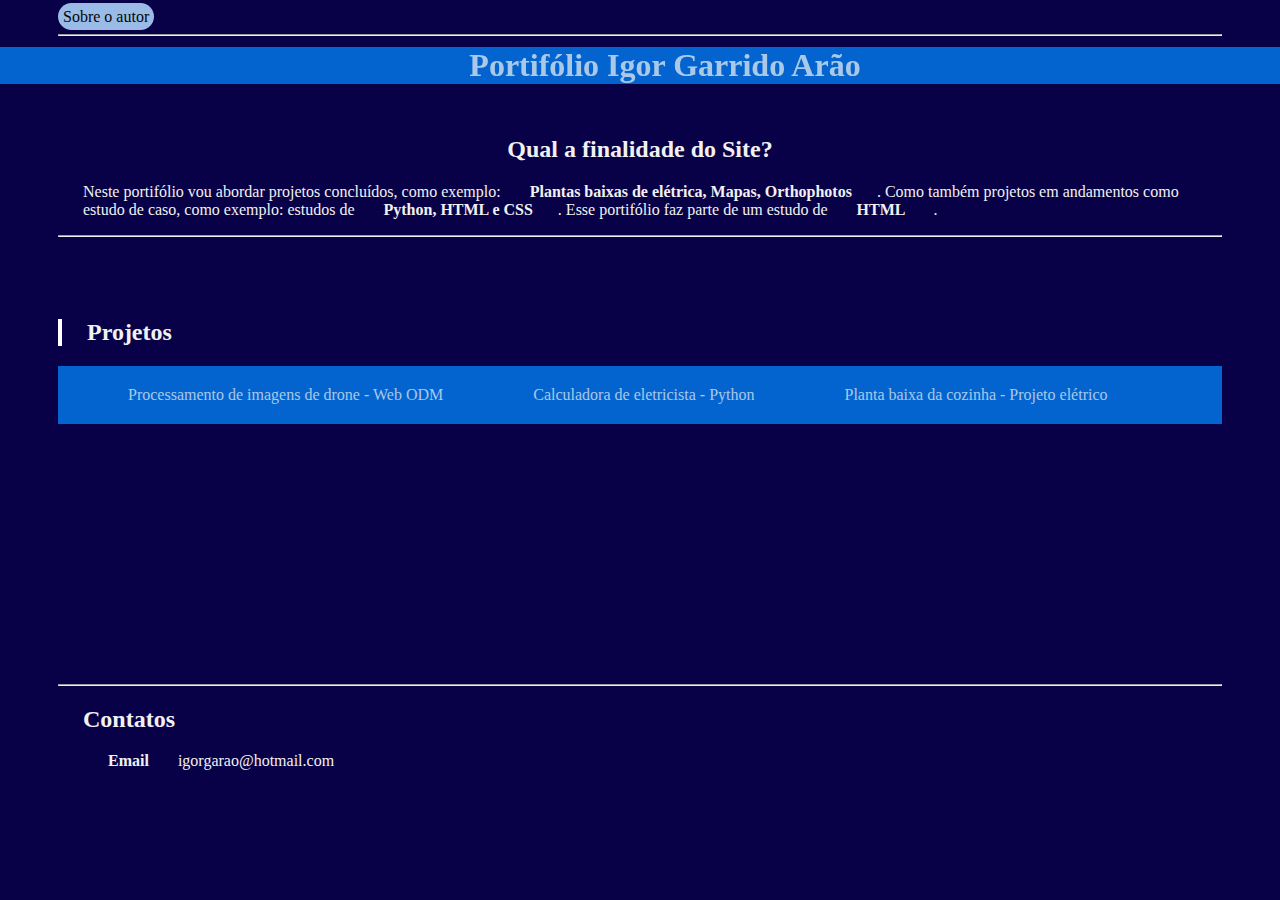
<file: index.html>
<!DOCTYPE html>
<html lang="pt-br">
    
<head>       

<meta  charset="UTF-8">
<meta http-equiv="X-UA-Compatible" content="IE=edge">
<meta name="viewport" content="width=device-width, initial-scale=1.0">
<meta name="description" content="Projeto pessoal">
<meta name="keywords" content="teste,projeto">
<meta name="author" content="Igor Garrido Arão">
<title> Portifólio </title>

 
<link rel="stylesheet" href="site/css/estilo.css">



</header  >
    <a  class="botao1" href="Apresentacao.html" >Sobre o autor</a>

    <h1 class="cabecalho" >Portifólio Igor Garrido Arão</h1>
<hr>
<body  >
   <br>
   <br>
   <br>
   <br>


    <h2 class="center"> Qual a finalidade do Site?</h2>
        <p>
            
            Neste portifólio vou abordar projetos concluídos, como exemplo: <b>Plantas baixas de elétrica, Mapas, Orthophotos</b>.
            Como também projetos em andamentos como estudo de caso, como exemplo: estudos de <b>Python, HTML e CSS</b>. Esse portifólio 
            faz parte de um estudo de<b> HTML </b>.

        </p>
    <hr>
    <br>
    <br>
    <br>
    <h2 id="marc">Projetos</h2>
        
        <nav class="menu">
        <ul>
            <li><a href="site/Projetos/webODM.html">Processamento de imagens de drone - Web ODM</a></li>
            <li><a href="site/Projetos/calculadora.html">Calculadora de eletricista - Python</a></li>
            <li><a href="site/Projetos/planta.html">Planta baixa da cozinha - Projeto elétrico</a></li>
        </ul>
    </nav>



    <!--fim da pagina-->   
    <br>
    <br>
    <br>
    <br>
    <br>
    <br>
     <br>
    <br>
    <br>
    <br> <br>
    <br>
    <br>
    <br>

    <hr> 


    <h2>Contatos</h2>
        <p> <b>Email</b>
   igorgarao@hotmail.com</p>



</body>


</html>
</file>
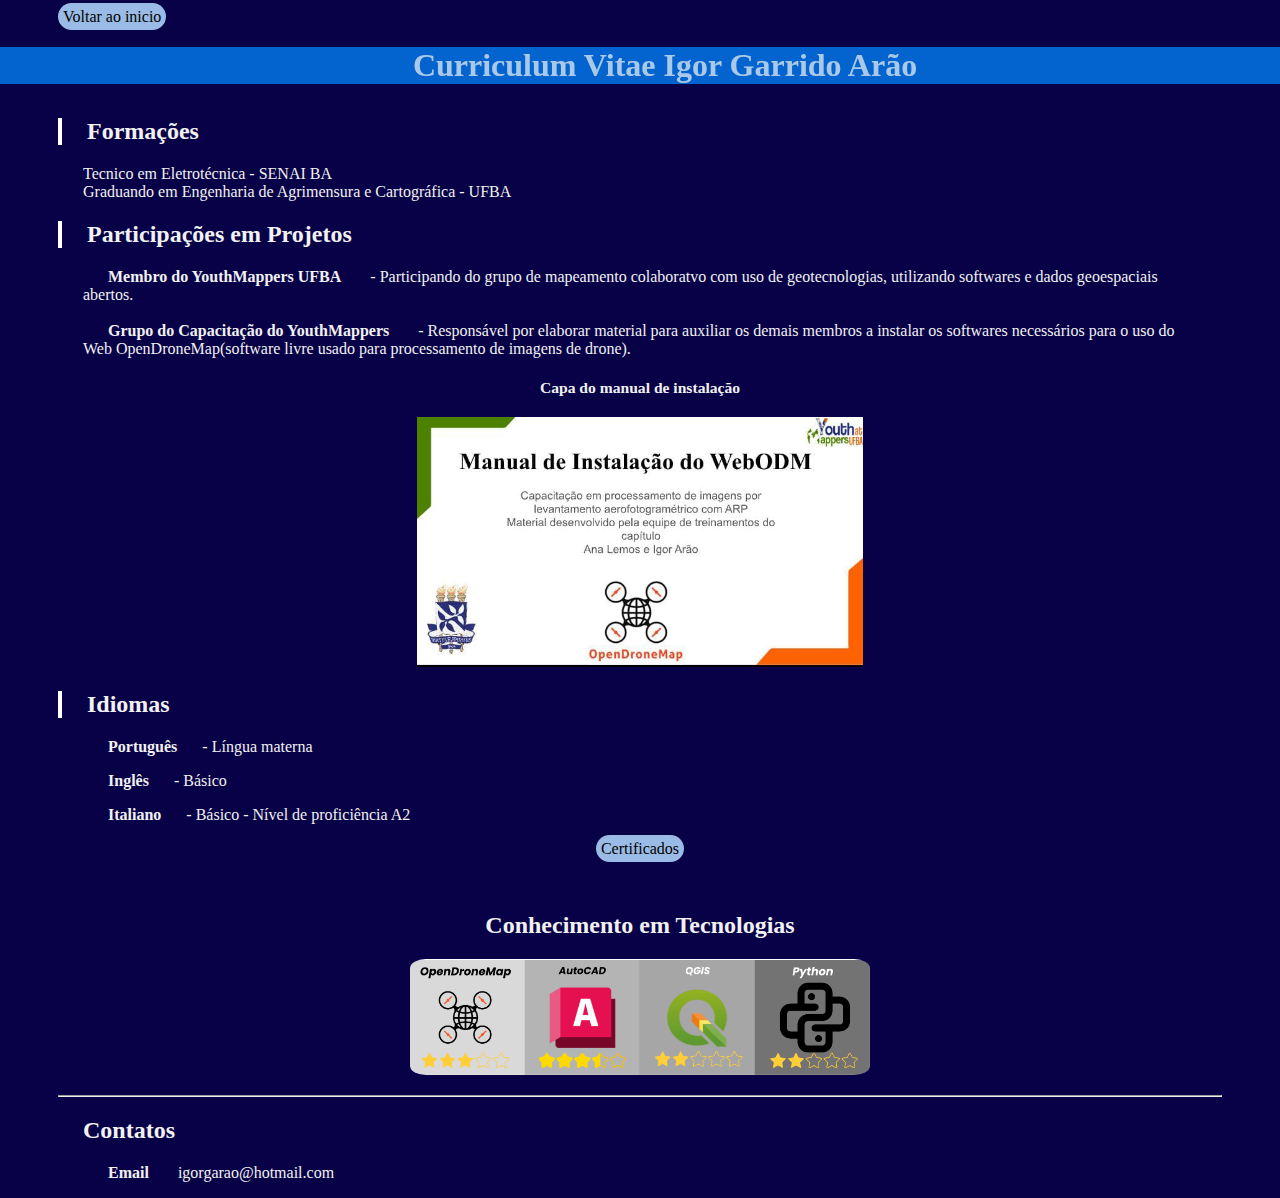
<file: Apresentacao.html>
<!DOCTYPE html>
<html lang="pt-br">
    


<head>       

<meta  charset="UTF-8">
<meta http-equiv="X-UA-Compatible" content="IE=edge">
<meta name="viewport" content="width=device-width, initial-scale=1.0">
<meta name="description" content="conhecer o autor">
<meta name="keywords" content="apresentação">
<meta name="author" content="Igor Garrido Arão">
<title> Apresentação </title>

<link rel="stylesheet" href="site/css/estilo.css">


</head>
 
<body>
    <a class="botao" href="index.html">Voltar ao inicio</a>
<br>
<h1 class="cabecalho"> Curriculum Vitae Igor Garrido Arão </h1>
<br>
<br>
<br>
<br>

<h2 id="marc">Formações</h2>
    <p>Tecnico em Eletrotécnica - SENAI BA<br>Graduando em Engenharia de Agrimensura e Cartográfica - UFBA</p>

<h2 id="marc">Participações em Projetos </h2>

    <p>
    <b>Membro do YouthMappers UFBA</b> - Participando do grupo de mapeamento colaboratvo com uso de geotecnologias, utilizando 
    softwares e dados geoespaciais abertos.
<br>
<br>

    <b>Grupo do Capacitação do YouthMappers </b>- Responsável por elaborar material para auxiliar os demais membros a 
    instalar os softwares necessários para o uso do Web OpenDroneMap(software livre usado para processamento de imagens de drone).
    <br>
    <h3 class="center"> <b><small>Capa do manual de instalação </small></b></h3>
    <p class="center"><img src="site/imagens/Web ODM.jpg"  height="250" style="border-radius: 5%;"></p> 
    
    </p>
    
    <h2 id="marc"> Idiomas </h2>
        <p><b>Português</b>- Língua materna</p>
        <p><b>Inglês</b>- Básico</p> 
        <p><b>Italiano</b>- Básico - Nível de proficiência A2 </p>
        <p class="center"><a class="botao" href="site/Projetos/certificado.html">Certificados</a>
            </p>

    <br> 
<h2 id="tec">Conhecimento em Tecnologias </h2>
    <p class="center">
   <img src="site/imagens/icone-tec.png" width="460" style="border-radius: 8%;">
    </p>






</p>
<hr>
<h2>Contatos</h2>

<p>
    <b>Email</b>
   igorgarao@hotmail.com
</p>


</body>
</html>
</file>
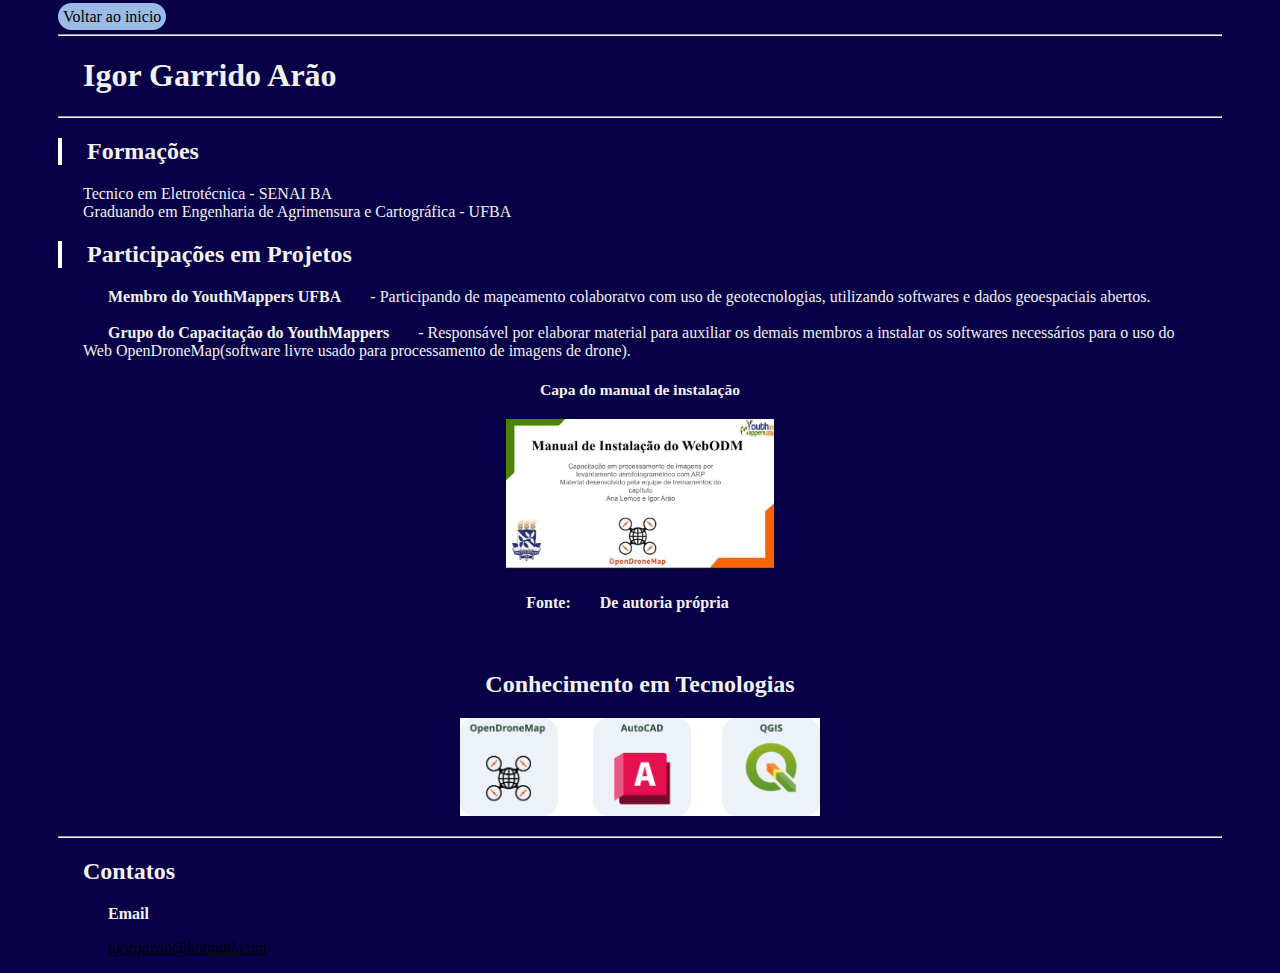
<file: site/Apresentacao.html>
<!DOCTYPE html>
<html lang="pt-br">
    


<head>       

<meta  charset="UTF-8">
<meta http-equiv="X-UA-Compatible" content="IE=edge">
<meta name="viewport" content="width=device-width, initial-scale=1.0">
<meta name="description" content="conhecer o autor">
<meta name="keywords" content="apresentação">
<meta name="author" content="Igor Garrido Arão">
<title> Apresentação </title>

<link rel="stylesheet" href="css/estilo.css">


</head>
 
<body>
    <a class="botao" href="index.html">Voltar ao inicio</a>
<hr>
<h1> Igor Garrido Arão </h1>
<hr>

<h2 id="marc">Formações</h2>
    <p>Tecnico em Eletrotécnica - SENAI BA<br>Graduando em Engenharia de Agrimensura e Cartográfica - UFBA</p>

<h2 id="marc">Participações em Projetos </h2>

    <p>
    <b>Membro do YouthMappers UFBA</b> - Participando de mapeamento colaboratvo com uso de geotecnologias, utilizando 
    softwares e dados geoespaciais abertos.
<br><br>

    <b>Grupo do Capacitação do YouthMappers </b>- Responsável por elaborar material para auxiliar os demais membros a 
    instalar os softwares necessários para o uso do Web OpenDroneMap(software livre usado para processamento de imagens de drone).
    <br>
    <h3 class="center"> <b><small>Capa do manual de instalação </small></b></h3>
    <p class="center"><img src="imagens/Web ODM.jpg"  height="150"></p> 
    <h4 class="center">Fonte: <b>De autoria própria </b></h4>
    </p>
    <br>
<h2 id="tec">Conhecimento em Tecnologias </h2>
    <p class="center">
   <img src="imagens/icon-tec.png" width="360">
    </p>





<hr>
<h2>Contatos</h2>
    <p><b>Email</b>
    <u><abbr title="Igor Garrido Arão"><address>igorgarao@hotmail.com</address></abbr></u>
    </p>


</body>
</html>
</file>
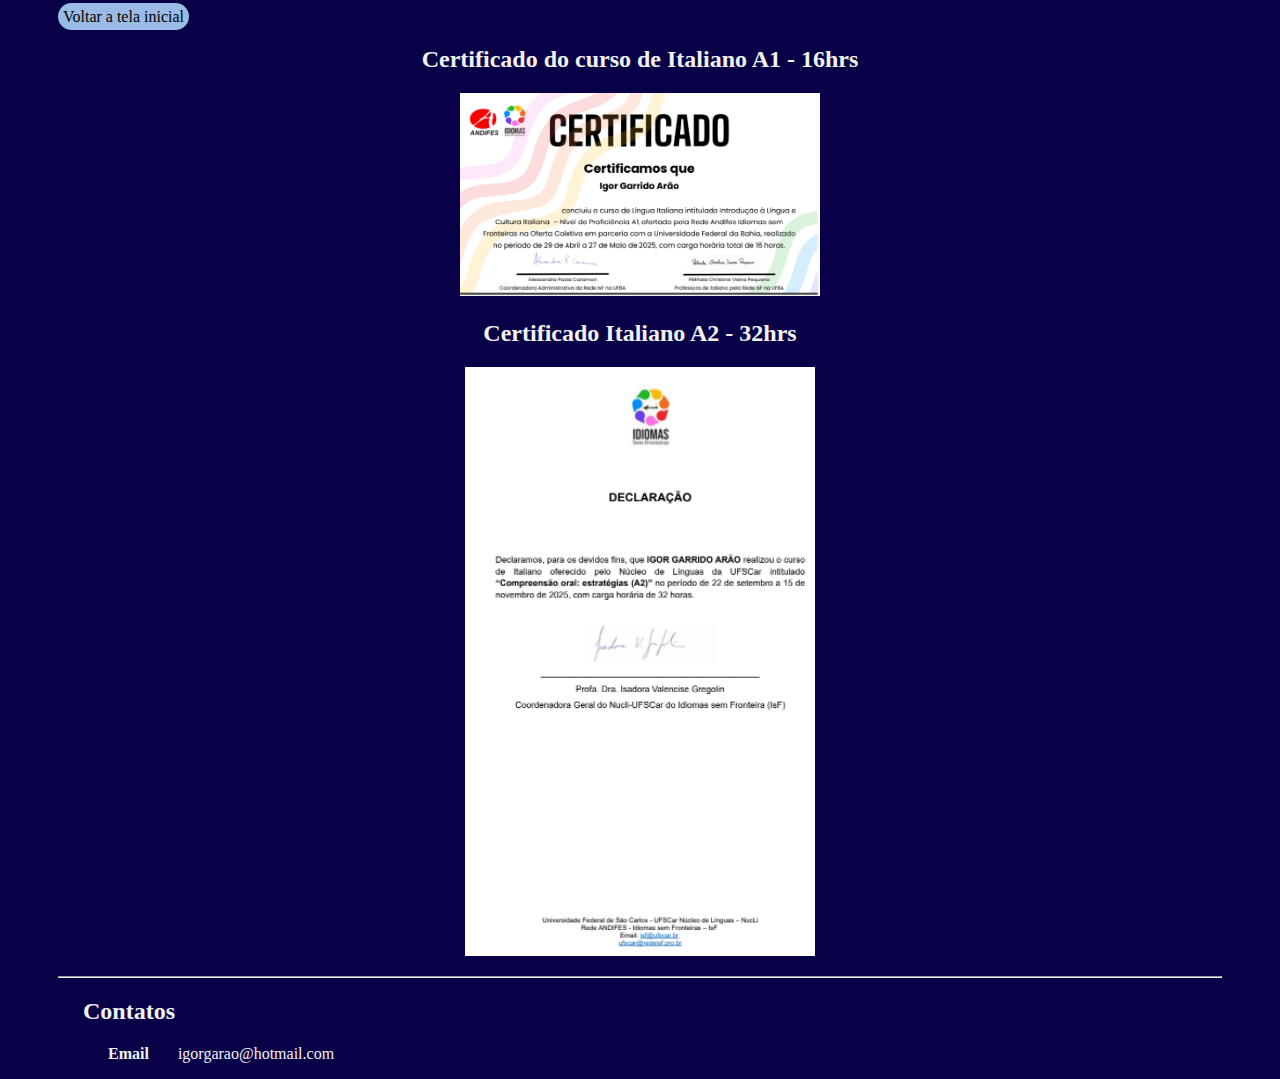
<file: site/Projetos/certificado.html>
<!DOCTYPE html>
<html lang="pt-br">
    
<head>       

<meta  charset="UTF-8">
<meta http-equiv="X-UA-Compatible" content="IE=edge">
<meta name="viewport" content="width=device-width, initial-scale=1.0">
<meta name="description" content="Planta unifilar elétrica">
<meta name="keywords" content="elétrica,projeto,planta baixa">
<meta name="author" content="Igor Garrido Arão">
<title> Certificados </title>

<link rel="stylesheet" href="../css/estilo.css">

<head> 
    <body>
        <a class="botao" href="../../index.html">Voltar a tela inicial</a>     
        <h2 class="center"> Certificado do curso de Italiano A1 - 16hrs </h2>
            <p class="center">
   <img src="../imagens/italianoA1.png" width="360">
        </p>
       <h2 class="center">Certificado Italiano A2 - 32hrs</h2>
        <p class="center">
   <img src="../imagens/italianoA2.png" width="350">
   </p>
    



    </body>
    <hr>
<h2>Contatos</h2>

<p>
    <b>Email</b>
   igorgarao@hotmail.com
</p>





</head>
</html>
</file>
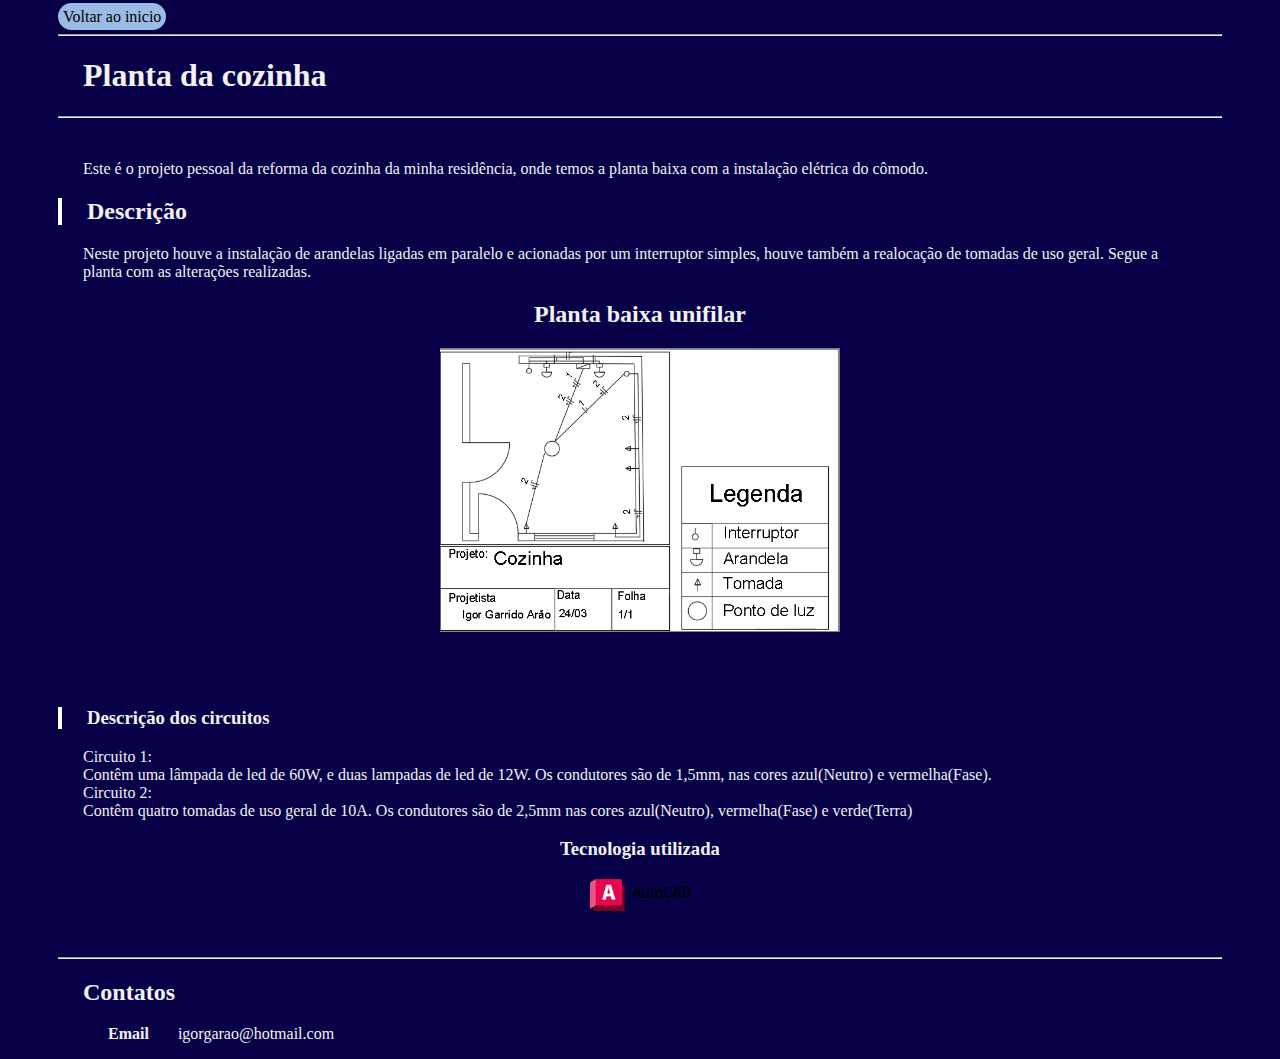
<file: site/Projetos/planta.html>
<!DOCTYPE html>
<html lang="pt-br">
    
<head>       

<meta  charset="UTF-8">
<meta http-equiv="X-UA-Compatible" content="IE=edge">
<meta name="viewport" content="width=device-width, initial-scale=1.0">
<meta name="description" content="Planta unifilar elétrica">
<meta name="keywords" content="elétrica,projeto,planta baixa">
<meta name="author" content="Igor Garrido Arão">
<title> Planta Cozinha </title>

<link rel="stylesheet" href="../css/estilo.css">

</head>

<body>
    <a class="botao" href="../../index.html">Voltar ao inicio</a>    
    <hr>
    <h1>Planta da cozinha</h1>
    <hr><br>
    <p> Este é o projeto pessoal da reforma da cozinha da minha residência, onde temos a planta baixa com a
        instalação elétrica do cômodo. </p>
    <h2 id="marc">Descrição</h2>
    <p>
        Neste projeto houve a instalação de arandelas ligadas em paralelo e acionadas por um interruptor simples,
        houve também a realocação de tomadas de uso geral. Segue a planta com as alterações realizadas.
    </p>
    <h2 class="center">Planta baixa unifilar</h2>
    <p class="center"><img  src="../imagens/Planta cozinha.png" width="400"></p><br><br>
    <h3 id="marc">Descrição dos circuitos</h3>
    <p>Circuito 1:<br> Contêm uma lâmpada de led de 60W, e duas lampadas de led de 12W. Os condutores são de 1,5mm, nas cores azul(Neutro) e vermelha(Fase).
    <br>Circuito 2:<br> Contêm quatro tomadas de uso geral de 10A. Os condutores são de 2,5mm nas cores azul(Neutro), vermelha(Fase) e verde(Terra) </p>
    <h3 class="center">Tecnologia utilizada</h3>
    <p class="center"><img src="../imagens/autocad2.png" width="100"></p>
    <br>

    <hr>
<h2>Contatos</h2>

<p>
    <b>Email</b>
   igorgarao@hotmail.com
</p>    
    
</body>



</html>
</file>
<file: site/css/estilo.css>
*{
    padding-left: 25px;
    padding-right: 25px;
}


body{
    background: rgb(8, 1, 71);
}
h1,h2,h3,h4,p{
    color: rgb(241, 241, 241);
    font-family: '8bit wonder', serif;
}

.right{
    text-align: right;
}

.center{
    text-align: center;
}

#tec{
    text-align: center;
}

#marc{
    border-left: 4px solid white ;
}


.cabecalho {
    background-color: #0383fac2; /* cor diferente */
    color: rgba(247, 247, 244, 0.692);
    position: fixed;
    top: 50;
    left: 0;
    width: 100%;
    z-index: 1000;
    align-items: center;
    justify-content: center;
    text-align: center;
}



.botao{
    background: #afd4fae1;
    color:black;
    padding: 5px;
    border-radius: 50px;
    text-decoration: none 
    

}    
.botao:hover {
    border-radius: 50px;
    background: white;
    color:black;
}


.botao1{
    background: #afd4fae1;
    color:rgb(5, 5, 5);
    padding: 5px;
    border-radius: 100px;
    text-decoration: none 
    

}    
.botao1:hover {
    border-radius: 100px;
    background: white;
    color:black;
}






.menu {
    background-color:#0383fac2 ;
}

.menu ul {
    list-style: none;
    margin: 0;
    padding: 0;
    display: flex;
}

.menu li {
    margin: 10;
}

.menu a {
    display: flex;
    padding: 20px 20px;
    color:rgba(247, 247, 244, 0.692);
    text-decoration: none;
}

.menu a:hover {
    background-color: #050138;
}
</file>
